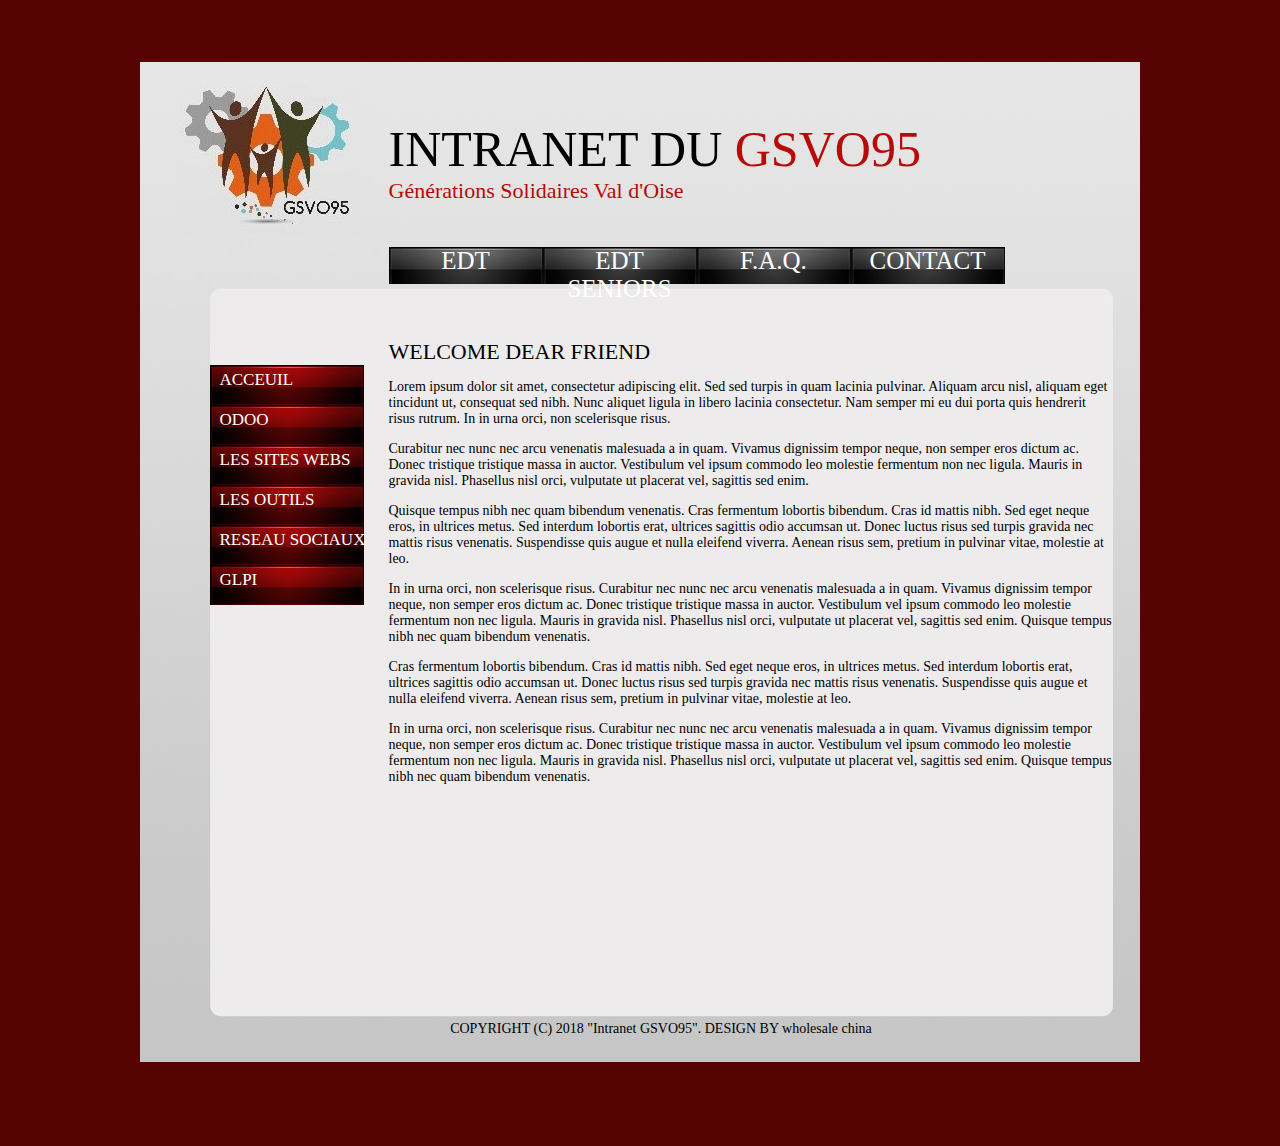
<file: index.html>
<!DOCTYPE html PUBLIC "-//W3C//DTD XHTML 1.0 Transitional//EN" "http://www.w3.org/TR/xhtml1/DTD/xhtml1-transitional.dtd">
<html xmlns="http://www.w3.org/1999/xhtml">
<head>
<title>Intranet GSVO95</title>
<meta http-equiv="Content-Type" content="text/html; charset=iso-8859-1" />
<link href="style.css" rel="stylesheet" type="text/css" />
</head>
<body bgcolor="#550403" style="leftmargin=0px; topmargin=0px; marginwidth=0px; marginheight=0px;">
<span class="style6"></span>
<!-- Save for Web Slices (business solutions_sliced.psd) -->
<div id="body">
<br />
<br />
<br />
 <table style="width=1001px; height=1001px;" border="0" align="center" cellpadding="0" cellspacing="0" id="Table_01">
    <tr>
      <td colspan="2" rowspan="3"><div id="logo">
      <div class="logo"><a href="index.html"><span class="style5"></span></a></div>
      </div></td>
<td colspan="3"><div class="style1" id="header">
			<br />
			INTRANET DU <span class="style3">GSVO95</span>
             <span class="style4"><br />
             G�n�rations Solidaires Val d'Oise            </span></div></td>
	      <td>
		      <img src="images/spacer.gif" width="1" height="185" alt="" /></td>
      </tr>
    <tr>
      <td><div class="top_menu">
      <ul>
      <li><a href="index.html">EDT</a></li>
      <li><a href="index.html">EDT SENIORS</a></li>
      <li><a href="index.html">F.A.Q.</a></li>
      <li><a href="index.html">CONTACT</a></li>
      </ul>
      </div></td>
	    <td colspan="2">
	        <img src="images/index_04.jpg" width="128" height="42" alt="" /></td>
	    <td>
	        <img src="images/spacer.gif" width="1" height="42" alt="" /></td>
      </tr>
    <tr>
      <td colspan="2" rowspan="2"><div id="content">
      <div class="title">WELCOME DEAR FRIEND</div>
      <div class=" content">
        <p>Lorem ipsum dolor sit amet, consectetur adipiscing elit. Sed sed turpis in quam lacinia pulvinar. Aliquam arcu nisl, aliquam eget tincidunt ut, consequat sed nibh. Nunc aliquet ligula in libero lacinia consectetur. Nam semper mi eu dui porta quis hendrerit risus rutrum. 
          
          In in urna orci, non scelerisque risus. </p>
        <p>Curabitur nec nunc nec arcu venenatis malesuada a in quam. Vivamus dignissim tempor neque, non semper eros dictum ac. Donec tristique tristique massa in auctor. Vestibulum vel ipsum commodo leo molestie fermentum non nec ligula. Mauris in gravida nisl. Phasellus nisl orci, vulputate ut placerat vel, sagittis sed enim. </p>
        <p>Quisque tempus nibh nec quam bibendum venenatis. 
          
          Cras fermentum lobortis bibendum. Cras id mattis nibh. Sed eget neque eros, in ultrices metus. Sed interdum lobortis erat, ultrices sagittis odio accumsan ut. Donec luctus risus sed turpis gravida nec mattis risus venenatis. Suspendisse quis augue et nulla eleifend viverra. Aenean risus sem, pretium in pulvinar vitae, molestie at leo. </p>
        <p>In in urna orci, non scelerisque risus. Curabitur nec nunc nec arcu venenatis malesuada a in quam. Vivamus dignissim tempor neque, non semper eros dictum ac. Donec tristique tristique massa in auctor. Vestibulum vel ipsum commodo leo molestie fermentum non nec ligula. Mauris in gravida nisl. Phasellus nisl orci, vulputate ut placerat vel, sagittis sed enim. Quisque tempus nibh nec quam bibendum venenatis. </p>
        <p>Cras fermentum lobortis bibendum. Cras id mattis nibh. Sed eget neque eros, in ultrices metus. Sed interdum lobortis erat, ultrices sagittis odio accumsan ut. Donec luctus risus sed turpis gravida nec mattis risus venenatis. Suspendisse quis augue et nulla eleifend viverra. Aenean risus sem, pretium in pulvinar vitae, molestie at leo. </p>
        <p>In in urna orci, non scelerisque risus. Curabitur nec nunc nec arcu venenatis malesuada a in quam. Vivamus dignissim tempor neque, non semper eros dictum ac. Donec tristique tristique massa in auctor. Vestibulum vel ipsum commodo leo molestie fermentum non nec ligula. Mauris in gravida nisl. Phasellus nisl orci, vulputate ut placerat vel, sagittis sed enim. Quisque tempus nibh nec quam bibendum venenatis. </p>
      </div>
      </div></td>
	    <td rowspan="3">
	        <img src="images/index_06.jpg" width="27" height="773" alt="" /></td>
	    <td>
	        <img src="images/spacer.gif" width="1" height="76" alt="" /></td>
      </tr>
    <tr>
      <td rowspan="2"><img src="images/index_07.jpg" width="70" height="697" alt=""/></td>
      <td><div class="left_menu">
        <ul>
        <li><a href="index.html">ACCEUIL</a></li>
        <li><a href="http://192.168.1.30:8069">ODOO</a></li>
        <li><a href="SitWeb.html">LES SITES WEBS</a></li>
        <li><a href="outils.html">LES OUTILS</a></li>
        <li><a href="SocialNetwork.html">RESEAU SOCIAUX</a></li>
        <li><a href="http://192.168.1.20/glpi">GLPI</a></li>
        </ul>
        </div></td>
	    <td>
	        <img src="images/spacer.gif" width="1" height="651" alt="" /></td>
      </tr>
    <tr>
      <td colspan="3"><div id="footer">COPYRIGHT (C) 2018 &quot;Intranet GSVO95&quot;. DESIGN BY <a href="http://www.e-globalspot.com">wholesale china</a></div></td>
  <td>
	        <img src="images/spacer.gif" width="1" height="46" alt="" /></td>
      </tr>
    <tr>
      <td>
        <img src="images/spacer.gif" width="70" height="1" alt="" /></td>
	    <td>
	        <img src="images/spacer.gif" width="179" height="1" alt="" /></td>
	    <td>
	        <img src="images/spacer.gif" width="623" height="1" alt="" /></td>
	    <td>
	        <img src="images/spacer.gif" width="101" height="1" alt="" /></td>
	    <td>
	        <img src="images/spacer.gif" width="27" height="1" alt="" /></td>
	    <td></td>
      </tr>
  </table>
  <div id="lft"><a href="http://www.e-globalspot.com">wholesale china</a></div><br />
  <br />
</div>
<!-- End Save for Web Slices -->
</body>
</html>
</file>
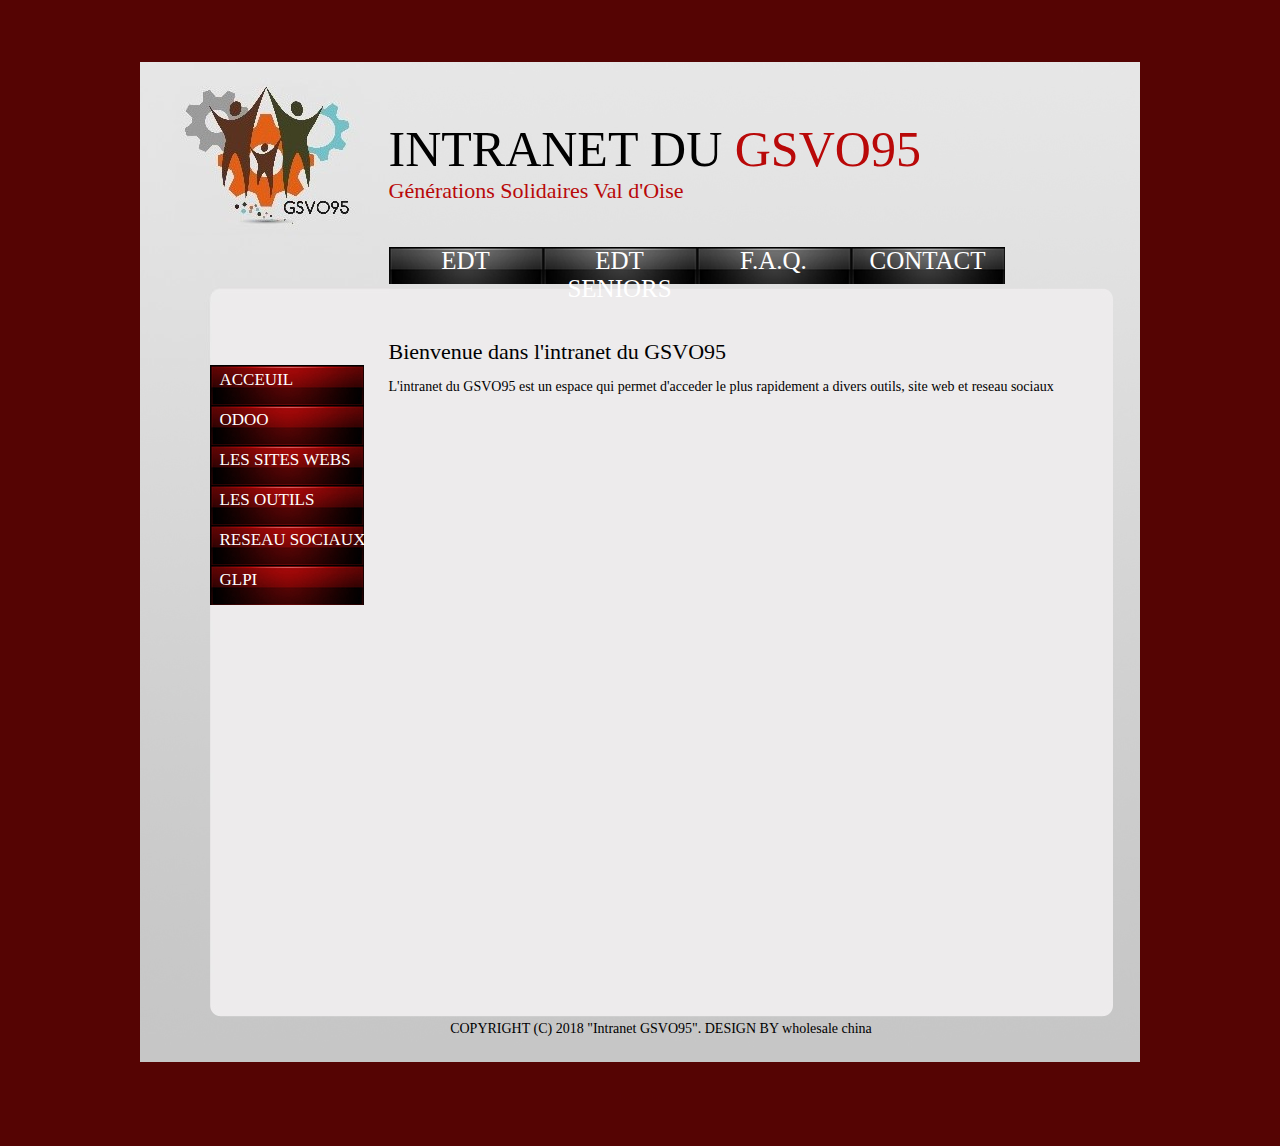
<file: V2 (07-02-18 14-42)/index.html>
<!DOCTYPE html PUBLIC "-//W3C//DTD XHTML 1.0 Transitional//EN" "http://www.w3.org/TR/xhtml1/DTD/xhtml1-transitional.dtd">
<html xmlns="http://www.w3.org/1999/xhtml">
<head>
<title>Intranet GSVO95</title>
<meta http-equiv="Content-Type" content="text/html; charset=iso-8859-1" />
<link href="style.css" rel="stylesheet" type="text/css" />
</head>
<body bgcolor="#550403" style="leftmargin=0px; topmargin=0px; marginwidth=0px; marginheight=0px;">
<span class="style6"></span>
<!-- Save for Web Slices (business solutions_sliced.psd) -->
<div id="body">
<br />
<br />
<br />
 <table style="width=1001px; height=1001px;" border="0" align="center" cellpadding="0" cellspacing="0" id="Table_01">
    <tr>
      <td colspan="2" rowspan="3"><div id="logo">
      <div class="logo"><a href="index.html"><span class="style5"></span></a></div>
      </div></td>
<td colspan="3"><div class="style1" id="header">
			<br />
			INTRANET DU <span class="style3">GSVO95</span>
             <span class="style4"><br />
             G�n�rations Solidaires Val d'Oise            </span></div></td>
	      <td>
		      <img src="images/spacer.gif" width="1" height="185" alt="" /></td>
      </tr>
    <tr>
      <td><div class="top_menu">
      <ul>
      <li><a href="index.html">EDT</a></li>
      <li><a href="index.html">EDT SENIORS</a></li>
      <li><a href="index.html">F.A.Q.</a></li>
      <li><a href="index.html">CONTACT</a></li>
      </ul>
      </div></td>
	    <td colspan="2">
	        <img src="images/index_04.jpg" width="128" height="42" alt="" /></td>
	    <td>
	        <img src="images/spacer.gif" width="1" height="42" alt="" /></td>
      </tr>
    <tr>
      <td colspan="2" rowspan="2"><div id="content">
      <div class="title">Bienvenue dans l'intranet du GSVO95</div>
      <div class=" content">
        <p>L'intranet du GSVO95 est un espace qui permet d'acceder le plus rapidement a divers outils, site web et reseau sociaux</p>
        

		</div>
      </div></td>
	    <td rowspan="3">
	        <img src="images/index_06.jpg" width="27" height="773" alt="" /></td>
	    <td>
	        <img src="images/spacer.gif" width="1" height="76" alt="" /></td>
      </tr>
    <tr>
      <td rowspan="2"><img src="images/index_07.jpg" width="70" height="697" alt=""/></td>
      <td><div class="left_menu">
        <ul>
        <li><a href="index.html">ACCEUIL</a></li>
        <li><a href="http://192.168.1.30:8069">ODOO</a></li>
        <li><a href="SitWeb.html">LES SITES WEBS</a></li>
        <li><a href="Outils.html">LES OUTILS</a></li>
        <li><a href="SocialNetwork.html">RESEAU SOCIAUX</a></li>
        <li><a href="http://192.168.1.20/glpi">GLPI</a></li>
        </ul>
        </div></td>
	    <td>
	        <img src="images/spacer.gif" width="1" height="651" alt="" /></td>
      </tr>
    <tr>
      <td colspan="3"><div id="footer">COPYRIGHT (C) 2018 &quot;Intranet GSVO95&quot;. DESIGN BY <a href="http://www.e-globalspot.com">wholesale china</a></div></td>
  <td>
	        <img src="images/spacer.gif" width="1" height="46" alt="" /></td>
      </tr>
    <tr>
      <td>
        <img src="images/spacer.gif" width="70" height="1" alt="" /></td>
	    <td>
	        <img src="images/spacer.gif" width="179" height="1" alt="" /></td>
	    <td>
	        <img src="images/spacer.gif" width="623" height="1" alt="" /></td>
	    <td>
	        <img src="images/spacer.gif" width="101" height="1" alt="" /></td>
	    <td>
	        <img src="images/spacer.gif" width="27" height="1" alt="" /></td>
	    <td></td>
      </tr>
  </table>
  <div id="lft"><a href="http://www.e-globalspot.com">wholesale china</a></div><br />
  <br />
</div>
<!-- End Save for Web Slices -->
</body>
</html>
</file>
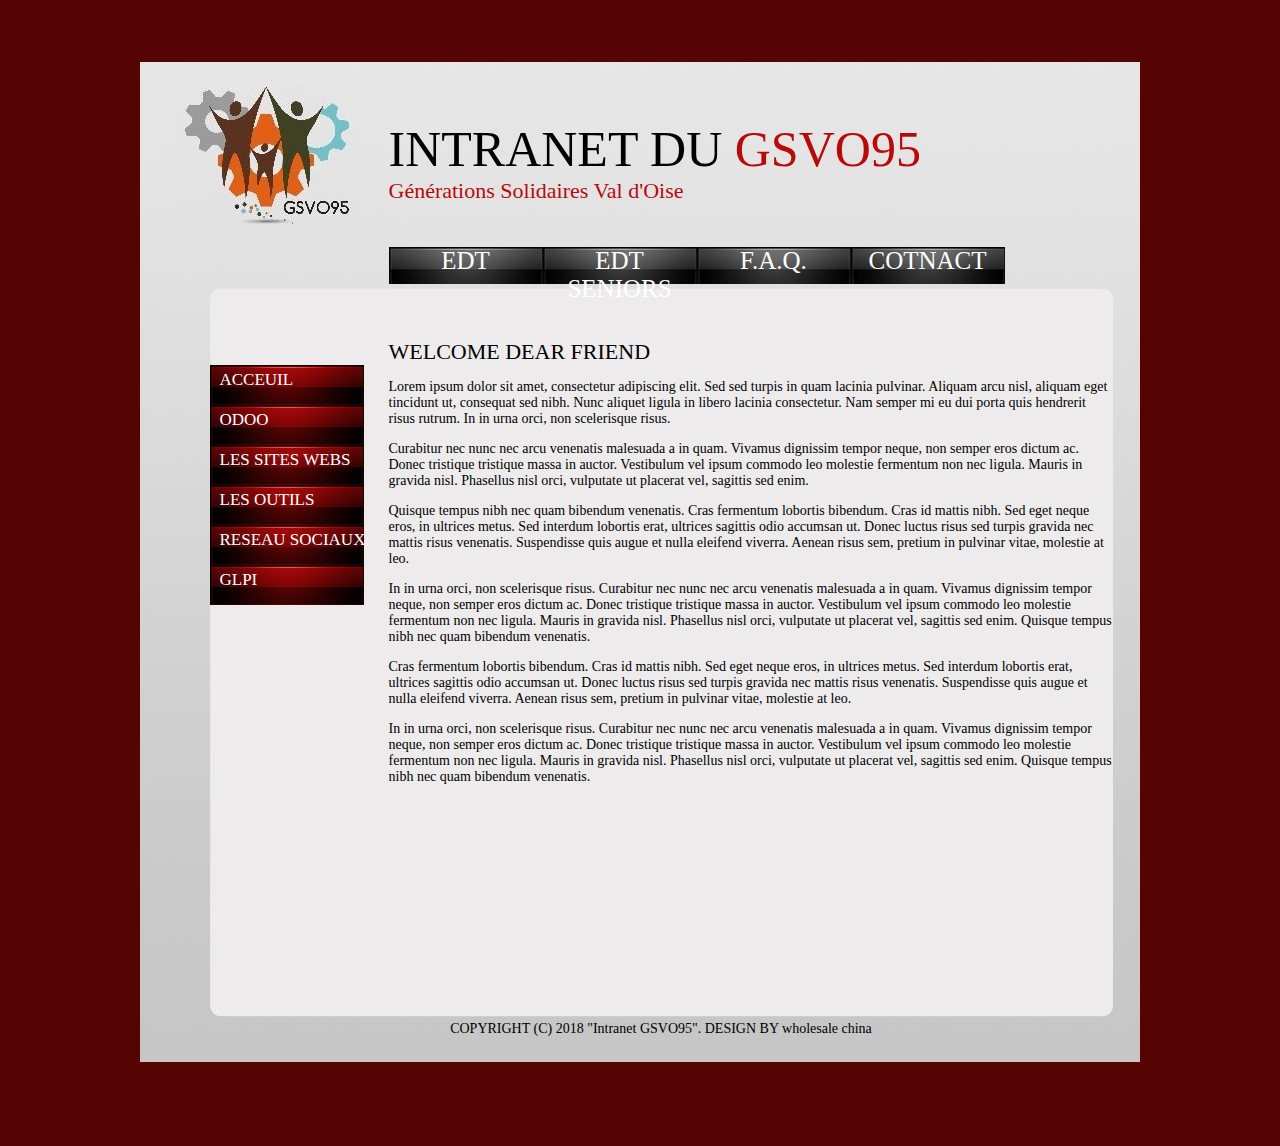
<file: SitWeb.html>
<!DOCTYPE html PUBLIC "-//W3C//DTD XHTML 1.0 Transitional//EN" "http://www.w3.org/TR/xhtml1/DTD/xhtml1-transitional.dtd">
<html xmlns="http://www.w3.org/1999/xhtml">
<head>
<title>Intranet GSVO95</title>
<meta http-equiv="Content-Type" content="text/html; charset=iso-8859-1" />
<link href="style.css" rel="stylesheet" type="text/css" />
</head>
<body bgcolor="#550403" style="leftmargin=0px; topmargin=0px; marginwidth=0px; marginheight=0px;">
<span class="style6"></span>
<!-- Save for Web Slices (business solutions_sliced.psd) -->
<div id="body">
<br />
<br />
<br />
 <table style="width=1001px; height=1001px;" border="0" align="center" cellpadding="0" cellspacing="0" id="Table_01">
    <tr>
      <td colspan="2" rowspan="3"><div id="logo">
      <div class="logo"><a href="index.html"><span class="style5"></span></a></div>
      </div></td>
<td colspan="3"><div class="style1" id="header">
			<br />
			INTRANET DU <span class="style3">GSVO95</span>
             <span class="style4"><br />
             G�n�rations Solidaires Val d'Oise            </span></div></td>
	      <td>
		      <img src="images/spacer.gif" width="1" height="185" alt="" /></td>
      </tr>
    <tr>
      <td><div class="top_menu">
      <ul>
      <li><a href="index.html">EDT</a></li>
      <li><a href="index.html">EDT SENIORS</a></li>
      <li><a href="index.html">F.A.Q.</a></li>
      <li><a href="index.html">COTNACT</a></li>
      </ul>
      </div></td>
	    <td colspan="2">
	        <img src="images/index_04.jpg" width="128" height="42" alt="" /></td>
	    <td>
	        <img src="images/spacer.gif" width="1" height="42" alt="" /></td>
      </tr>
    <tr>
      <td colspan="2" rowspan="2"><div id="content">
      <div class="title">WELCOME DEAR FRIEND</div>
      <div class=" content">
        <p>Lorem ipsum dolor sit amet, consectetur adipiscing elit. Sed sed turpis in quam lacinia pulvinar. Aliquam arcu nisl, aliquam eget tincidunt ut, consequat sed nibh. Nunc aliquet ligula in libero lacinia consectetur. Nam semper mi eu dui porta quis hendrerit risus rutrum. 
          
          In in urna orci, non scelerisque risus. </p>
        <p>Curabitur nec nunc nec arcu venenatis malesuada a in quam. Vivamus dignissim tempor neque, non semper eros dictum ac. Donec tristique tristique massa in auctor. Vestibulum vel ipsum commodo leo molestie fermentum non nec ligula. Mauris in gravida nisl. Phasellus nisl orci, vulputate ut placerat vel, sagittis sed enim. </p>
        <p>Quisque tempus nibh nec quam bibendum venenatis. 
          
          Cras fermentum lobortis bibendum. Cras id mattis nibh. Sed eget neque eros, in ultrices metus. Sed interdum lobortis erat, ultrices sagittis odio accumsan ut. Donec luctus risus sed turpis gravida nec mattis risus venenatis. Suspendisse quis augue et nulla eleifend viverra. Aenean risus sem, pretium in pulvinar vitae, molestie at leo. </p>
        <p>In in urna orci, non scelerisque risus. Curabitur nec nunc nec arcu venenatis malesuada a in quam. Vivamus dignissim tempor neque, non semper eros dictum ac. Donec tristique tristique massa in auctor. Vestibulum vel ipsum commodo leo molestie fermentum non nec ligula. Mauris in gravida nisl. Phasellus nisl orci, vulputate ut placerat vel, sagittis sed enim. Quisque tempus nibh nec quam bibendum venenatis. </p>
        <p>Cras fermentum lobortis bibendum. Cras id mattis nibh. Sed eget neque eros, in ultrices metus. Sed interdum lobortis erat, ultrices sagittis odio accumsan ut. Donec luctus risus sed turpis gravida nec mattis risus venenatis. Suspendisse quis augue et nulla eleifend viverra. Aenean risus sem, pretium in pulvinar vitae, molestie at leo. </p>
        <p>In in urna orci, non scelerisque risus. Curabitur nec nunc nec arcu venenatis malesuada a in quam. Vivamus dignissim tempor neque, non semper eros dictum ac. Donec tristique tristique massa in auctor. Vestibulum vel ipsum commodo leo molestie fermentum non nec ligula. Mauris in gravida nisl. Phasellus nisl orci, vulputate ut placerat vel, sagittis sed enim. Quisque tempus nibh nec quam bibendum venenatis. </p>
      </div>
      </div></td>
	    <td rowspan="3">
	        <img src="images/index_06.jpg" width="27" height="773" alt="" /></td>
	    <td>
	        <img src="images/spacer.gif" width="1" height="76" alt="" /></td>
      </tr>
    <tr>
      <td rowspan="2"><img src="images/index_07.jpg" width="70" height="697" alt=""/></td>
      <td><div class="left_menu">
        <ul>
        <li><a href="index.html">ACCEUIL</a></li>
        <li><a href="http://192.168.1.30:8069">ODOO</a></li>
        <li><a href="index.html">LES SITES WEBS</a></li>
        <li><a href="index.html">LES OUTILS</a></li>
        <li><a href="index.html">RESEAU SOCIAUX</a></li>
        <li><a href="http://192.168.1.20/glpi">GLPI</a></li>
        </ul>
        </div></td>
	    <td>
	        <img src="images/spacer.gif" width="1" height="651" alt="" /></td>
      </tr>
    <tr>
      <td colspan="3"><div id="footer">COPYRIGHT (C) 2018 &quot;Intranet GSVO95&quot;. DESIGN BY <a href="http://www.e-globalspot.com">wholesale china</a></div></td>
  <td>
	        <img src="images/spacer.gif" width="1" height="46" alt="" /></td>
      </tr>
    <tr>
      <td>
        <img src="images/spacer.gif" width="70" height="1" alt="" /></td>
	    <td>
	        <img src="images/spacer.gif" width="179" height="1" alt="" /></td>
	    <td>
	        <img src="images/spacer.gif" width="623" height="1" alt="" /></td>
	    <td>
	        <img src="images/spacer.gif" width="101" height="1" alt="" /></td>
	    <td>
	        <img src="images/spacer.gif" width="27" height="1" alt="" /></td>
	    <td></td>
      </tr>
  </table>
  <div id="lft"><a href="http://www.e-globalspot.com">wholesale china</a></div><br />
  <br />
</div>
<!-- End Save for Web Slices -->
</body>
</html>
</file>
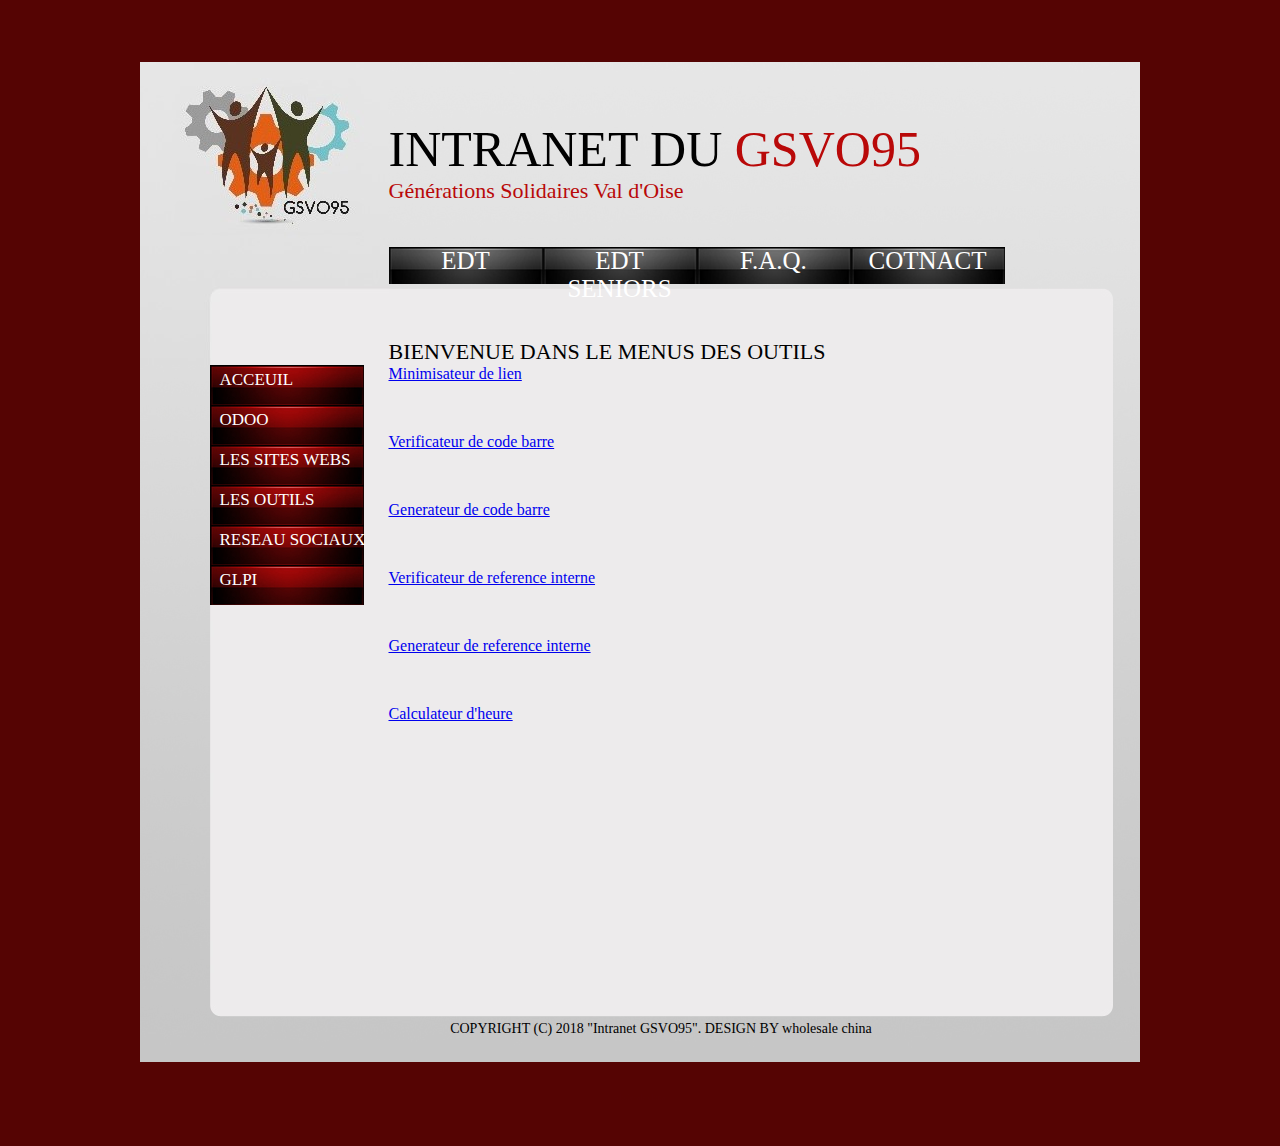
<file: V2 (07-02-18 14-42)/Outils.html>
<!DOCTYPE html PUBLIC "-//W3C//DTD XHTML 1.0 Transitional//EN" "http://www.w3.org/TR/xhtml1/DTD/xhtml1-transitional.dtd">
<html xmlns="http://www.w3.org/1999/xhtml">
<head>
<title>Intranet GSVO95</title>
<meta http-equiv="Content-Type" content="text/html; charset=iso-8859-1" />
<link href="style.css" rel="stylesheet" type="text/css" />
</head>
<body bgcolor="#550403" style="leftmargin=0px; topmargin=0px; marginwidth=0px; marginheight=0px;">
<span class="style6"></span>
<!-- Save for Web Slices (business solutions_sliced.psd) -->
<div id="body">
<br />
<br />
<br />
 <table style="width=1001px; height=1001px;" border="0" align="center" cellpadding="0" cellspacing="0" id="Table_01">
    <tr>
      <td colspan="2" rowspan="3"><div id="logo">
      <div class="logo"><a href="index.html"><span class="style5"></span></a></div>
      </div></td>
<td colspan="3"><div class="style1" id="header">
			<br />
			INTRANET DU <span class="style3">GSVO95</span>
             <span class="style4"><br />
             G�n�rations Solidaires Val d'Oise            </span></div></td>
	      <td>
		      <img src="images/spacer.gif" width="1" height="185" alt="" /></td>
      </tr>
    <tr>
      <td><div class="top_menu">
      <ul>
      <li><a href="index.html">EDT</a></li>
      <li><a href="index.html">EDT SENIORS</a></li>
      <li><a href="index.html">F.A.Q.</a></li>
      <li><a href="index.html">COTNACT</a></li>
      </ul>
      </div></td>
	    <td colspan="2">
	        <img src="images/index_04.jpg" width="128" height="42" alt="" /></td>
	    <td>
	        <img src="images/spacer.gif" width="1" height="42" alt="" /></td>
      </tr>
    <tr>
      <td colspan="2" rowspan="2"><div id="content">
      <div class="title">BIENVENUE DANS LE MENUS DES OUTILS</div>
		<a class="btn" href="index.html">Minimisateur de lien</a>
		<p></br><p> 
		<a class="btn" href="index.html">Verificateur de code barre </a>
		<p></br><p> 
		<a class="btn" href="index.html">Generateur de code barre</a>
		<p></br><p> 
		<a class="btn" href="index.html">Verificateur de reference interne</a>
		<p></br><p> 
		<a class="btn" href="index.html">Generateur de reference interne</a>
		<p></br><p> 
		<a class="btn" href="index.html">Calculateur d'heure</a>

      </div></td>
	    <td rowspan="3">
	        <img src="images/index_06.jpg" width="27" height="773" alt="" /></td>
	    <td>
	        <img src="images/spacer.gif" width="1" height="76" alt="" /></td>
      </tr>
    <tr>
      <td rowspan="2"><img src="images/index_07.jpg" width="70" height="697" alt=""/></td>
      <td><div class="left_menu">
        <ul>
        <li><a href="index.html">ACCEUIL</a></li>
        <li><a href="http://192.168.1.30:8069">ODOO</a></li>
        <li><a href="SitWeb.html">LES SITES WEBS</a></li>
        <li><a href="Outils.html">LES OUTILS</a></li>
        <li><a href="SocialNetwork.html">RESEAU SOCIAUX</a></li>
        <li><a href="http://192.168.1.20/glpi">GLPI</a></li>
        </ul>
        </div></td>
	    <td>
	        <img src="images/spacer.gif" width="1" height="651" alt="" /></td>
      </tr>
    <tr>
      <td colspan="3"><div id="footer">COPYRIGHT (C) 2018 &quot;Intranet GSVO95&quot;. DESIGN BY <a href="http://www.e-globalspot.com">wholesale china</a></div></td>
  <td>
	        <img src="images/spacer.gif" width="1" height="46" alt="" /></td>
      </tr>
    <tr>
      <td>
        <img src="images/spacer.gif" width="70" height="1" alt="" /></td>
	    <td>
	        <img src="images/spacer.gif" width="179" height="1" alt="" /></td>
	    <td>
	        <img src="images/spacer.gif" width="623" height="1" alt="" /></td>
	    <td>
	        <img src="images/spacer.gif" width="101" height="1" alt="" /></td>
	    <td>
	        <img src="images/spacer.gif" width="27" height="1" alt="" /></td>
	    <td></td>
      </tr>
  </table>
  <div id="lft"><a href="http://www.e-globalspot.com">wholesale china</a></div><br />
  <br />
</div>
<!-- End Save for Web Slices -->
</body>
</html>
</file>
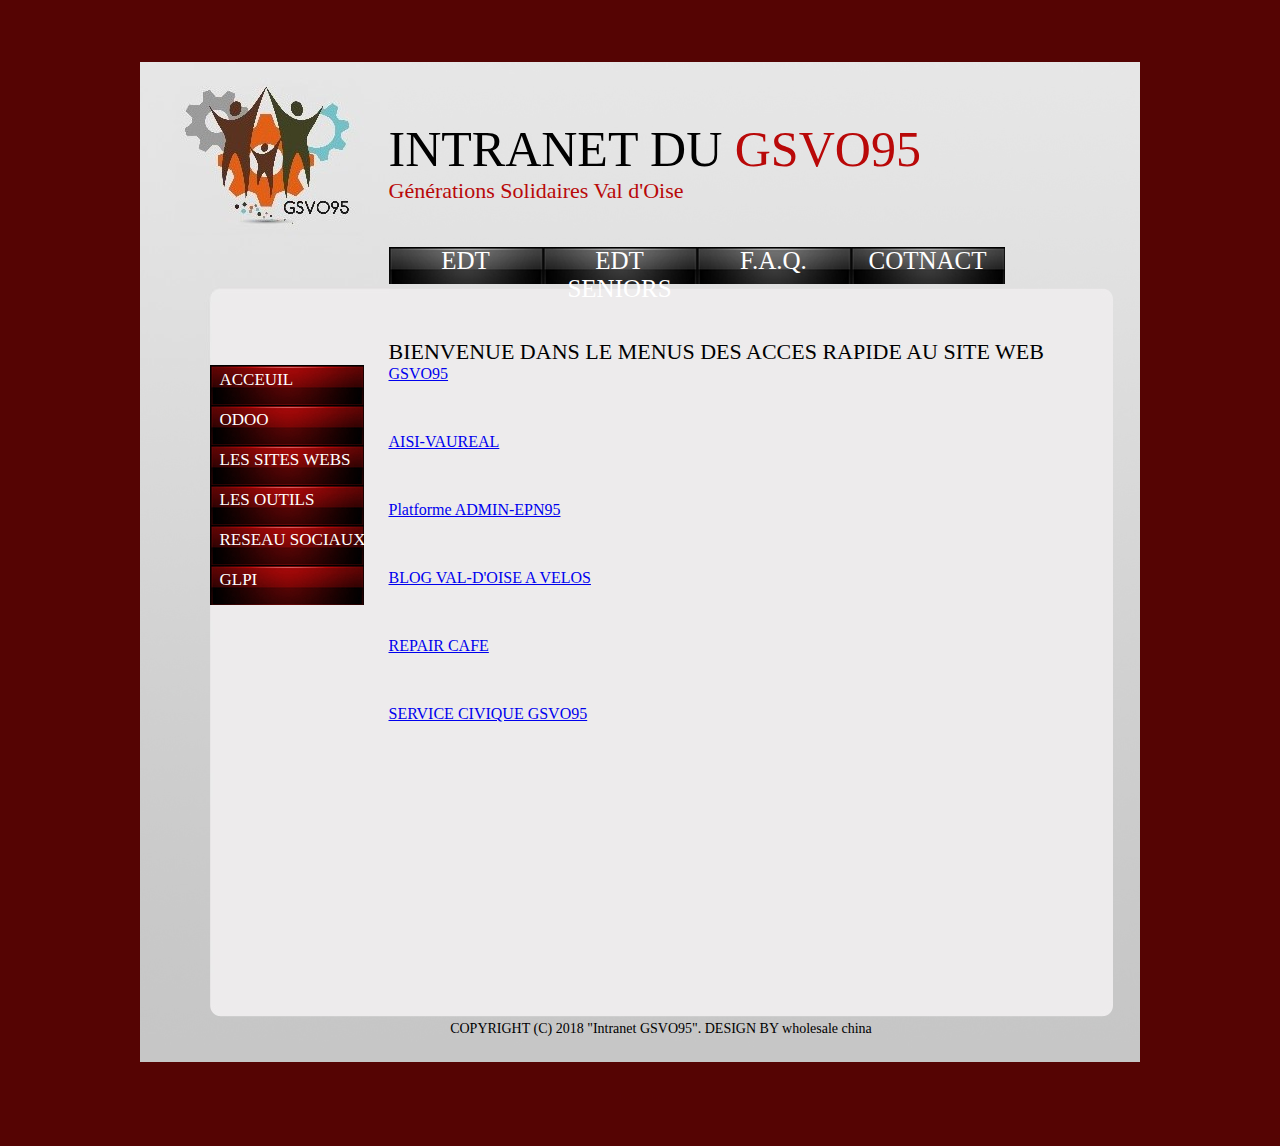
<file: V2 (07-02-18 14-42)/SitWeb.html>
<!DOCTYPE html PUBLIC "-//W3C//DTD XHTML 1.0 Transitional//EN" "http://www.w3.org/TR/xhtml1/DTD/xhtml1-transitional.dtd">
<html xmlns="http://www.w3.org/1999/xhtml">
<head>
<title>Intranet GSVO95</title>
<meta http-equiv="Content-Type" content="text/html; charset=iso-8859-1" />
<link href="style.css" rel="stylesheet" type="text/css" />
</head>
<body bgcolor="#550403" style="leftmargin=0px; topmargin=0px; marginwidth=0px; marginheight=0px;">
<span class="style6"></span>
<!-- Save for Web Slices (business solutions_sliced.psd) -->
<div id="body">
<br />
<br />
<br />
 <table style="width=1001px; height=1001px;" border="0" align="center" cellpadding="0" cellspacing="0" id="Table_01">
    <tr>
      <td colspan="2" rowspan="3"><div id="logo">
      <div class="logo"><a href="index.html"><span class="style5"></span></a></div>
      </div></td>
<td colspan="3"><div class="style1" id="header">
			<br />
			INTRANET DU <span class="style3">GSVO95</span>
             <span class="style4"><br />
             G�n�rations Solidaires Val d'Oise            </span></div></td>
	      <td>
		      <img src="images/spacer.gif" width="1" height="185" alt="" /></td>
      </tr>
    <tr>
      <td><div class="top_menu">
      <ul>
      <li><a href="index.html">EDT</a></li>
      <li><a href="index.html">EDT SENIORS</a></li>
      <li><a href="index.html">F.A.Q.</a></li>
      <li><a href="index.html">COTNACT</a></li>
      </ul>
      </div></td>
	    <td colspan="2">
	        <img src="images/index_04.jpg" width="128" height="42" alt="" /></td>
	    <td>
	        <img src="images/spacer.gif" width="1" height="42" alt="" /></td>
      </tr>
    <tr>
      <td colspan="2" rowspan="2"><div id="content">
      <div class="title">BIENVENUE DANS LE MENUS DES ACCES RAPIDE AU SITE WEB</div>
		<a class="btn" href="http://gsvo95.fr/">GSVO95</a>
		<p></br><p> 
		<a class="btn" href="https://www.aisi-vaureal.fr/">AISI-VAUREAL </a>
		<p></br><p> 
		<a class="btn" href="https://adminepn95.aisi-vaureal.fr/">Platforme ADMIN-EPN95</a>
		<p></br><p> 
		<a class="btn" href="http://valdoiseavelo.fr/">BLOG VAL-D'OISE A VELOS</a>
		<p></br><p> 
		<a class="btn" href="http://repaircafe95.fr/">REPAIR CAFE</a>
		<p></br><p> 
		<a class="btn" href="http://service-civique.gsvo95.fr/">SERVICE CIVIQUE GSVO95</a>
		</div></td>
	    <td rowspan="3">
	        <img src="images/index_06.jpg" width="27" height="773" alt="" /></td>
	    <td>
	        <img src="images/spacer.gif" width="1" height="76" alt="" /></td>
      </tr>
    <tr>
      <td rowspan="2"><img src="images/index_07.jpg" width="70" height="697" alt=""/></td>
      <td><div class="left_menu">
        <ul>
        <li><a href="index.html">ACCEUIL</a></li>
        <li><a href="http://192.168.1.30:8069">ODOO</a></li>
        <li><a href="SitWeb.html">LES SITES WEBS</a></li>
        <li><a href="Outils.html">LES OUTILS</a></li>
        <li><a href="SocialNetwork.html">RESEAU SOCIAUX</a></li>
        <li><a href="http://192.168.1.20/glpi">GLPI</a></li>
        </ul>
        </div></td>
	    <td>
	        <img src="images/spacer.gif" width="1" height="651" alt="" /></td>
      </tr>
    <tr>
      <td colspan="3"><div id="footer">COPYRIGHT (C) 2018 &quot;Intranet GSVO95&quot;. DESIGN BY <a href="http://www.e-globalspot.com">wholesale china</a></div></td>
  <td>
	        <img src="images/spacer.gif" width="1" height="46" alt="" /></td>
      </tr>
    <tr>
      <td>
        <img src="images/spacer.gif" width="70" height="1" alt="" /></td>
	    <td>
	        <img src="images/spacer.gif" width="179" height="1" alt="" /></td>
	    <td>
	        <img src="images/spacer.gif" width="623" height="1" alt="" /></td>
	    <td>
	        <img src="images/spacer.gif" width="101" height="1" alt="" /></td>
	    <td>
	        <img src="images/spacer.gif" width="27" height="1" alt="" /></td>
	    <td></td>
      </tr>
  </table>
  <div id="lft"><a href="http://www.e-globalspot.com">wholesale china</a></div><br />
  <br />
</div>
<!-- End Save for Web Slices -->
</body>
</html>
</file>
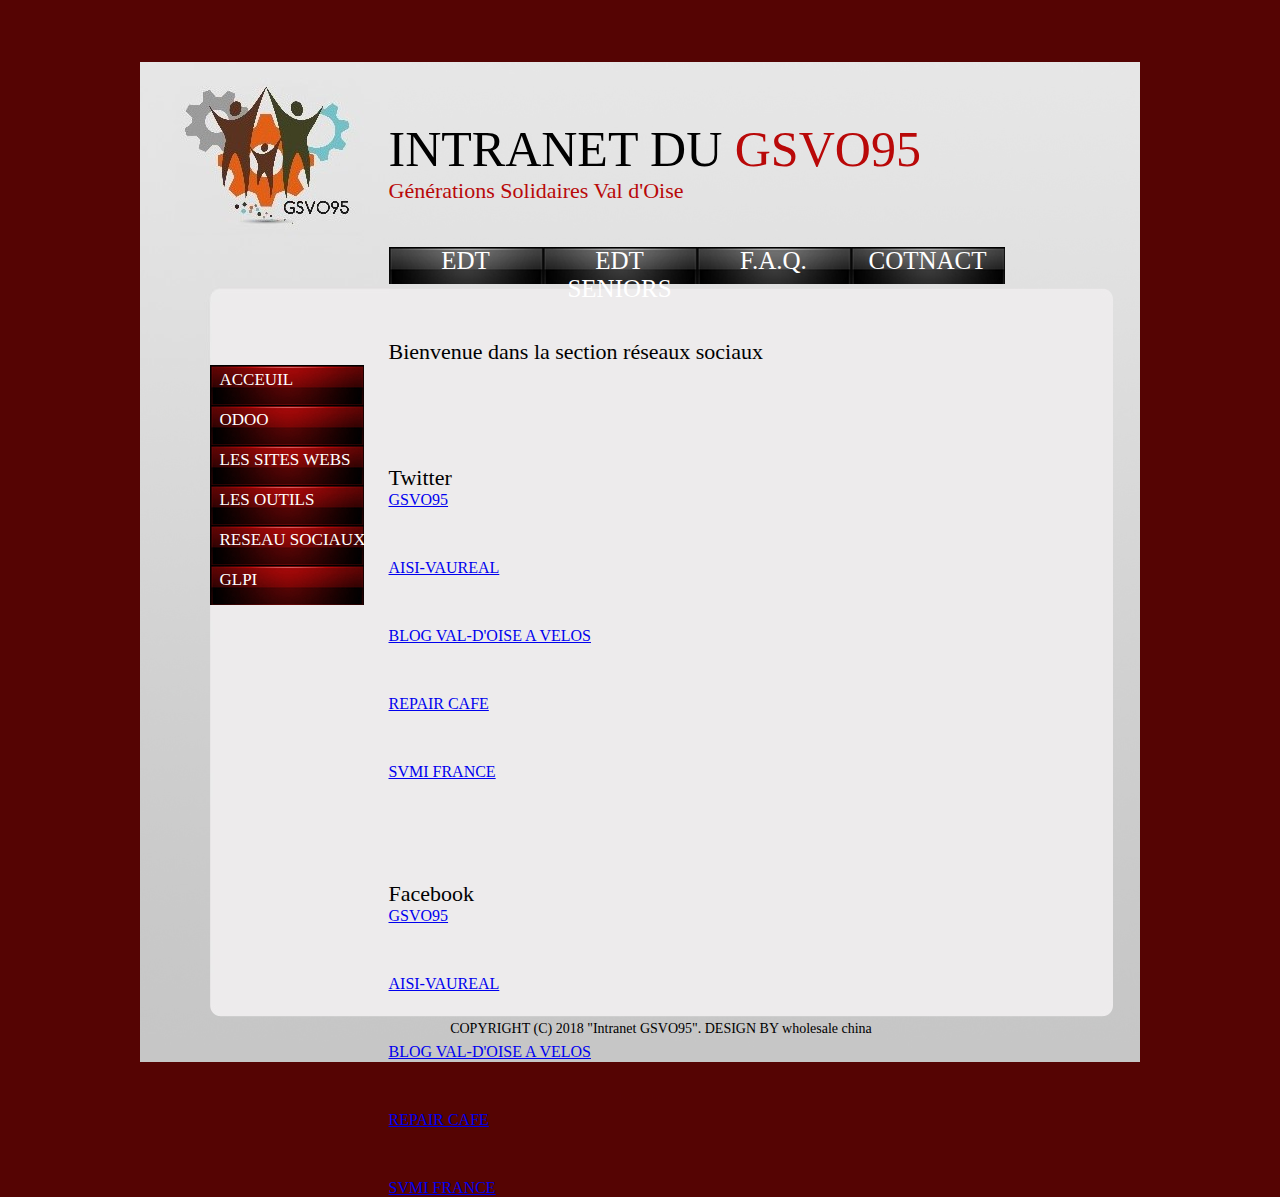
<file: V2 (07-02-18 14-42)/SocialNetwork.html>
<!DOCTYPE html PUBLIC "-//W3C//DTD XHTML 1.0 Transitional//EN" "http://www.w3.org/TR/xhtml1/DTD/xhtml1-transitional.dtd">
<html xmlns="http://www.w3.org/1999/xhtml">
<head>
<title>Intranet GSVO95</title>
<meta http-equiv="Content-Type" content="text/html; charset=iso-8859-1" />
<link href="style.css" rel="stylesheet" type="text/css" />
</head>
<body bgcolor="#550403" style="leftmargin=0px; topmargin=0px; marginwidth=0px; marginheight=0px;">
<span class="style6"></span>
<!-- Save for Web Slices (business solutions_sliced.psd) -->
<div id="body">
<br />
<br />
<br />
 <table style="width=1001px; height=1001px;" border="0" align="center" cellpadding="0" cellspacing="0" id="Table_01">
    <tr>
      <td colspan="2" rowspan="3"><div id="logo">
      <div class="logo"><a href="index.html"><span class="style5"></span></a></div>
      </div></td>
<td colspan="3"><div class="style1" id="header">
			<br />
			INTRANET DU <span class="style3">GSVO95</span>
             <span class="style4"><br />
             G�n�rations Solidaires Val d'Oise            </span></div></td>
	      <td>
		      <img src="images/spacer.gif" width="1" height="185" alt="" /></td>
      </tr>
    <tr>
      <td><div class="top_menu">
      <ul>
      <li><a href="index.html">EDT</a></li>
      <li><a href="index.html">EDT SENIORS</a></li>
      <li><a href="index.html">F.A.Q.</a></li>
      <li><a href="index.html">COTNACT</a></li>
      </ul>
      </div></td>
	    <td colspan="2">
	        <img src="images/index_04.jpg" width="128" height="42" alt="" /></td>
	    <td>
	        <img src="images/spacer.gif" width="1" height="42" alt="" /></td>
      </tr>
    <tr>
      <td colspan="2" rowspan="2"><div id="content">
      <div class="title">Bienvenue dans la section r�seaux sociaux</div>
		<p></br><p> 
		<div class="title">Twitter</div>
		<a class="btn" href="https://twitter.com/gsvo95">GSVO95</a>
		<p></br><p> 
		<a class="btn" href="https://twitter.com/AISI_VAUREAL">AISI-VAUREAL </a>
		<p></br><p> 
		<a class="btn" href="https://twitter.com/valdoiseavelo95">BLOG VAL-D'OISE A VELOS</a>
		<p></br><p> 
		<a class="btn" href="http://repaircafe95.fr/">REPAIR CAFE</a>
		<p></br><p> 
		<a class="btn" href="https://twitter.com/svmifrance">SVMI FRANCE</a>
		<p></br><p>
		<div class="title">Facebook</div>
		<a class="btn" href="https://www.facebook.com/GSVO95/">GSVO95</a>
		<p></br><p> 
		<a class="btn" href="https://twitter.com/AISI_VAUREAL">AISI-VAUREAL </a>
		<p></br><p> 
		<a class="btn" href="https://www.facebook.com/valdoise95avelo/">BLOG VAL-D'OISE A VELOS</a>
		<p></br><p> 
		<a class="btn" href="https://www.facebook.com/repaircafevaldoise/">REPAIR CAFE</a>
		<p></br><p> 
		<a class="btn" href="https://www.facebook.com/svmifrance/">SVMI FRANCE</a>
      </div></td>
	    <td rowspan="3">
	        <img src="images/index_06.jpg" width="27" height="773" alt="" /></td>
	    <td>
	        <img src="images/spacer.gif" width="1" height="76" alt="" /></td>
      </tr>
    <tr>
      <td rowspan="2"><img src="images/index_07.jpg" width="70" height="697" alt=""/></td>
      <td><div class="left_menu">
        <ul>
        <li><a href="index.html">ACCEUIL</a></li>
        <li><a href="http://192.168.1.30:8069">ODOO</a></li>
        <li><a href="SitWeb.html">LES SITES WEBS</a></li>
        <li><a href="Outils.html">LES OUTILS</a></li>
        <li><a href="SocialNetwork.html">RESEAU SOCIAUX</a></li>
        <li><a href="http://192.168.1.20/glpi">GLPI</a></li>
        </ul>
        </div></td>
	    <td>
	        <img src="images/spacer.gif" width="1" height="651" alt="" /></td>
      </tr>
    <tr>
      <td colspan="3"><div id="footer">COPYRIGHT (C) 2018 &quot;Intranet GSVO95&quot;. DESIGN BY <a href="http://www.e-globalspot.com">wholesale china</a></div></td>
  <td>
	        <img src="images/spacer.gif" width="1" height="46" alt="" /></td>
      </tr>
    <tr>
      <td>
        <img src="images/spacer.gif" width="70" height="1" alt="" /></td>
	    <td>
	        <img src="images/spacer.gif" width="179" height="1" alt="" /></td>
	    <td>
	        <img src="images/spacer.gif" width="623" height="1" alt="" /></td>
	    <td>
	        <img src="images/spacer.gif" width="101" height="1" alt="" /></td>
	    <td>
	        <img src="images/spacer.gif" width="27" height="1" alt="" /></td>
	    <td></td>
      </tr>
  </table>
  <div id="lft"><a href="http://www.e-globalspot.com">wholesale china</a></div><br />
  <br />
</div>
<!-- End Save for Web Slices -->
</body>
</html>
</file>
<file: style.css>
#body {
	background-color: #550403;
	background-position: center center;
	margin-right: auto;
	margin-left: auto;
}
.*
{
	border: 0;
	margin-top: 0px;
	margin-right: auto;
	margin-bottom: 0px;
	margin-left: auto;
}
#logo {
	background-image: url(images/index_01.jpg);
	height: 303px;
	width: 249px;
}

#header {
	background-image: url(images/index_02.jpg);
	height: 185px;
	width: 751px;
}
.style1 {
	font-family: "microsoft sans Serif";
	font-size: 50px;
}
#top_menu {
	background-image: url(images/index_03.jpg);
	height: 42px;
	width: 623px;
}
.top_menu {
	background-image: url(images/index_03.jpg);
	height: 42px;
	width: 623px;
}
.top_menu ul {
	margin: 0;
	list-style: none;
	padding-left: 0px;
}

.top_menu li {
	display: inline;
}
.top_menu a {
	background:url(images/top_button.jpg);
	font-family: calibri;
	font-size: 25px;
	font-weight:normal;
	color: #FFFFFF;
	text-decoration: none;
	float: left;
	height: 37px;
	width: 154px;
	text-align: center;
	background-repeat: no-repeat;
}

.top_menu a:hover {	
	width: 154px;
	height: 37px;
	text-decoration:none;
	background: url(images/top_button_hover.jpg);
}
.left_menu {
	background-image: url(images/index_08.jpg);
	height: 651px;
	width: 179px;
}
.left_menu ul {
	margin: 0;
	list-style: none;
	padding-left: 0px;
}

.left_menu li {
	display: inline;
}
.left_menu a {
	background:url(images/left_button.jpg);
	font-family: calibri;
	font-size: 17px;
	font-weight:normal;
	color: #FFFFFF;
	text-decoration: none;
	float: left;
	height: 40px;
	width: 154px;
	text-align: left;
	background-repeat: no-repeat;
	padding-top: 0px;
	padding-left: 10px;
	line-height: 1.8;
}
#content {
	background-image: url(images/index_05.jpg);
	height: 727px;
	width: 724px;
}

.left_menu a:hover {
	width: 154px;
	height: 40px;
	text-decoration:none;
	background: url(images/left_button_hover.jpg);
	background-repeat: no-repeat;
}
.style3 {color: #b90909}
.style4 {
	font-size: 22px;
	color: #b90909;}
.title {
	font-size: 22px;
	color: #000000;
	font-family: "microsoft sans Serif";
	padding-top: 50px;
}
.content {
	font-size: 14px;
	color: #000000;
	font-family: "microsoft sans Serif";
	padding-top: 0px;
}
#footer {
	background-image: url(images/index_09.jpg);
	height: 46px;
	width: 903px;
	text-align: center;
	font-size: 14px;
	line-height: 1.9;
	font-family: "microsoft sans Serif";
}
#footer a{
	text-decoration: none;
	color: #000000;
	
}
#footer a: hover{
	text-decoration: none;
	color: #333333;
	
}
#lft {
	font-size: 8px;
	text-align: center;
	padding-top: 30px;
}
#lft a{
	text-decoration: none;
	color: #550405;
}
#lft a:hover{
	text-decoration: none;
	color: #550405;
	}
.logo{
	padding-top: 130px;
	text-align: center;
	font-family: "microsoft sans Serif";
	font-size: 25px;
	text-decoration:none;
}
.logo a{
	padding-top: 130px;
	text-align: center;
	font-family: "microsoft sans Serif";
	font-size: 25px;
	text-decoration:none;
}
.logo a:hover{
	padding-top: 130px;
	text-align: center;
	font-family: "microsoft sans Serif";
	font-size: 25px;
	text-decoration:none;
}
.style5 {color: #AC0203}
</file>
<file: V2 (07-02-18 14-42)/style.css>
#body {
	background-color: #550403;
	background-position: center center;
	margin-right: auto;
	margin-left: auto;
}
.*
{
	border: 0;
	margin-top: 0px;
	margin-right: auto;
	margin-bottom: 0px;
	margin-left: auto;
}
#logo {
	background-image: url(images/index_01.jpg);
	height: 303px;
	width: 249px;
}

#header {
	background-image: url(images/index_02.jpg);
	height: 185px;
	width: 751px;
}
.style1 {
	font-family: "microsoft sans Serif";
	font-size: 50px;
}
#top_menu {
	background-image: url(images/index_03.jpg);
	height: 42px;
	width: 623px;
}
.top_menu {
	background-image: url(images/index_03.jpg);
	height: 42px;
	width: 623px;
}
.top_menu ul {
	margin: 0;
	list-style: none;
	padding-left: 0px;
}

.top_menu li {
	display: inline;
}
.top_menu a {
	background:url(images/top_button.jpg);
	font-family: calibri;
	font-size: 25px;
	font-weight:normal;
	color: #FFFFFF;
	text-decoration: none;
	float: left;
	height: 37px;
	width: 154px;
	text-align: center;
	background-repeat: no-repeat;
}

.top_menu a:hover {	
	width: 154px;
	height: 37px;
	text-decoration:none;
	background: url(images/top_button_hover.jpg);
}
.left_menu {
	background-image: url(images/index_08.jpg);
	height: 651px;
	width: 179px;
}
.left_menu ul {
	margin: 0;
	list-style: none;
	padding-left: 0px;
}

.left_menu li {
	display: inline;
}
.left_menu a {
	background:url(images/left_button.jpg);
	font-family: calibri;
	font-size: 17px;
	font-weight:normal;
	color: #FFFFFF;
	text-decoration: none;
	float: left;
	height: 40px;
	width: 154px;
	text-align: left;
	background-repeat: no-repeat;
	padding-top: 0px;
	padding-left: 10px;
	line-height: 1.8;
}
#content {
	background-image: url(images/index_05.jpg);
	height: 727px;
	width: 724px;
}

.left_menu a:hover {
	width: 154px;
	height: 40px;
	text-decoration:none;
	background: url(images/left_button_hover.jpg);
	background-repeat: no-repeat;
}
.style3 {color: #b90909}
.style4 {
	font-size: 22px;
	color: #b90909;}
.title {
	font-size: 22px;
	color: #000000;
	font-family: "microsoft sans Serif";
	padding-top: 50px;
}
.content {
	font-size: 14px;
	color: #000000;
	font-family: "microsoft sans Serif";
	padding-top: 0px;
}
#footer {
	background-image: url(images/index_09.jpg);
	height: 46px;
	width: 903px;
	text-align: center;
	font-size: 14px;
	line-height: 1.9;
	font-family: "microsoft sans Serif";
}
#footer a{
	text-decoration: none;
	color: #000000;
	
}
#footer a: hover{
	text-decoration: none;
	color: #333333;
	
}
#lft {
	font-size: 8px;
	text-align: center;
	padding-top: 30px;
}
#lft a{
	text-decoration: none;
	color: #550405;
}
#lft a:hover{
	text-decoration: none;
	color: #550405;
	}
.logo{
	padding-top: 130px;
	text-align: center;
	font-family: "microsoft sans Serif";
	font-size: 25px;
	text-decoration:none;
}
.logo a{
	padding-top: 130px;
	text-align: center;
	font-family: "microsoft sans Serif";
	font-size: 25px;
	text-decoration:none;
}
.logo a:hover{
	padding-top: 130px;
	text-align: center;
	font-family: "microsoft sans Serif";
	font-size: 25px;
	text-decoration:none;
}
.style5 {color: #AC0203}
</file>
